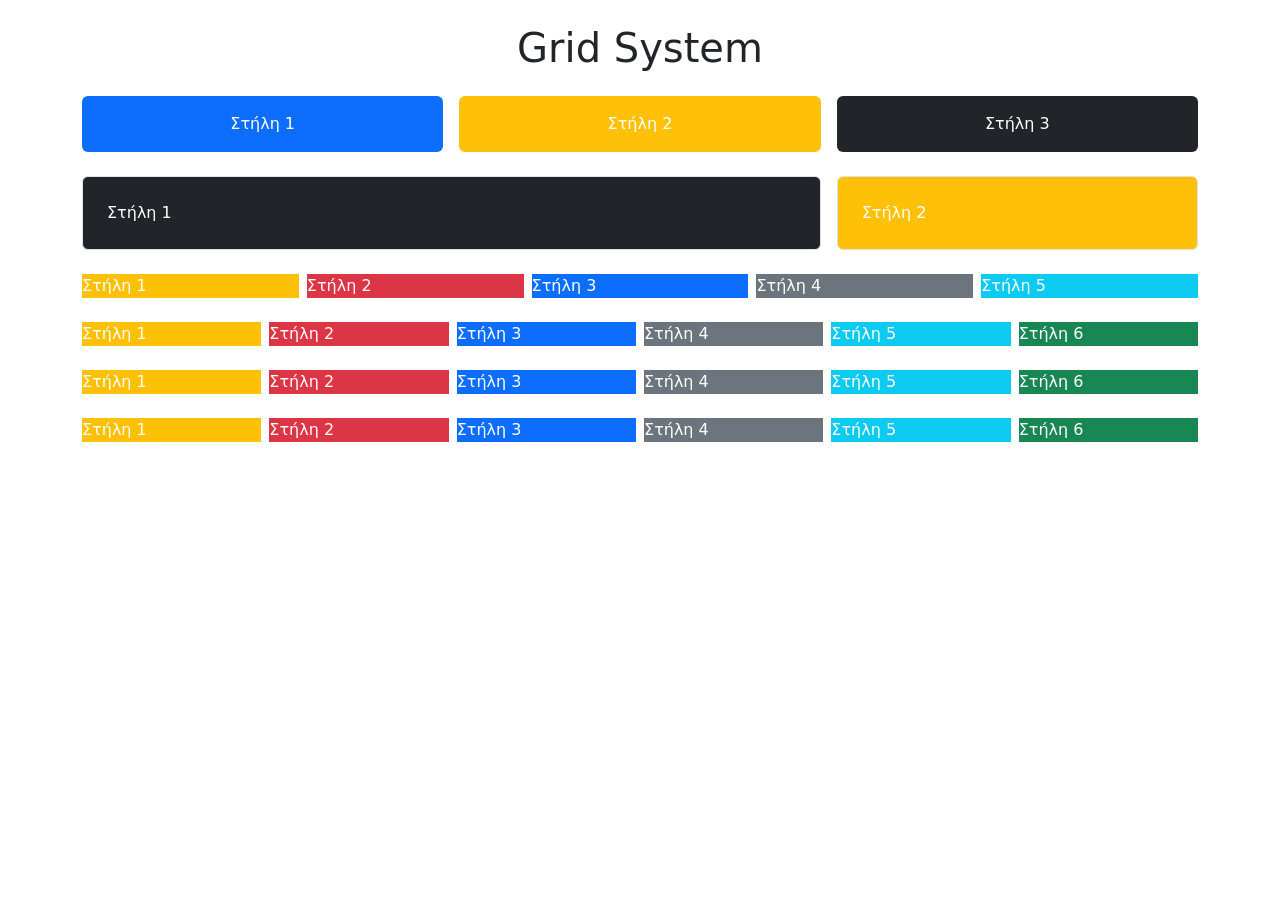
<file: index.html>
<!DOCTYPE html>
<html lang="el">
<head>
  <meta charset="utf-8">
  <meta name = "viewport" content="width=device-width, initial-scale=1.0">
  <link href="https://cdn.jsdelivr.net/npm/bootstrap@5.3.3/dist/css/bootstrap.min.css" rel="stylesheet" integrity="sha384-QWTKZyjpPEjISv5WaRU9OFeRpok6YctnYmDr5pNlyT2bRjXh0JMhjY6hW+ALEwIH" crossorigin="anonymous">

</head>
<body>
  <!--cntainer αυτόματα κεντραρισμένο πλαίσιο με αυτόματα δεξιά και αριστέρα περιθώρια. margin-left : auto; , margin-right:auto
  // padding 0 12px προσαρμόζεται αυτόματα 100% σε κινητό , σε tablet κτλ
  // my-4 m=margin  εξωτερικό περιθώριο y= ο άξονας y(margin-top , margin-bottom), 4 = κλιματα μεγέθους bootstrap 1.5rem = 24px
   φτάνει μέχρι το 12 η κλίμακα μεγέθους του bootstrap -->
  <div class ="container my-4">
    <!--text-center  = text-align = center;
    //mb-4 margin  b(ottom) 4 (24px) -->
<h1 class="text-center mb-4"> Grid System </h1>
<!-- row ενεργοποιήει το flexbox (display:flex; flex-wrap:wrap) (margin-left:-12px; margin-right:-12px)  για να γίνει ευθυγράμμιση των στηλών με τις άκρες του container
g = Gutter κενό ανάμεσα στις στήλες μεγέθους 3 = 16px-->
<div class="row g-3 mb-4">
<!-- col-12 <768px δηλαδή κινητό τότε το συγκεκριμένο div πιάνει 12/12 οπότε όλη την οθόνη
col-md-6 >=768px δηλαδή tablet τότε το div πιάνει 6/12 δηλαδή την μισή οθόνη  6/12 + 3/12 + 3/12
col-lg-4 >=992 δηλαδή σε Laptop θα πιάνει το div 4/12 δηλαδή το 1/3     4/12 + 4/12 + 4/12-->
<div class="col-12  col-md-6 col-lg-4">
  <!-- p-3  padding 3rem - 16px  bg-primary μπλε χρώμα text-white είναι το color:#fff δηλαδή το λευκί rounded είναι οι στρογγυλεμένες γωνίες-->
<div class = "p-3 bg-primary text-white text-center rounded">
Στήλη 1
</div>
 </div>
<!-- 8/12 + 6/12 > 12/12-->
<div class="col-12 col-md-6 col-lg-4">
<div class = "p-3 bg-warning text-white text-center rounded">
Στήλη 2
</div>
</div>

<div class="col-12 col-md-12 col-lg-4">
<div class="p-3 bg-dark text-white text-center rounded">
Στήλη 3
</div>
</div>
</div> <!-- τέλος σειράς -->


<div class ="row g-3 mb-4">
<div class = "col-12 col-lg-8">
<div class="p-4 bg-dark text-white border rounded">
Στήλη 1
</div>

</div>


<div class="col-12 col-lg-4">
<div class = "p-4 bg-warning text-white border rounded">
Στήλη 2
</div>
</div>


</div> <!-- τέλος 2ης σειράς -->

<div class ="row g-2 mb-4 text-white">
<!-- Μας αναγκάζει να μοιράσει ο browser ισόποσα στα 5 τώρα κάθε div  το text-white Κληρονομείται μέσα στην κλάση-->
<div class = "col">
  <div class="bg-warning">
Στήλη 1

  </div>
</div>
<div class="col">
  <div class="bg-danger">
Στήλη 2

  </div>
</div>
<div class="col">
  <div class="bg-primary">
Στήλη 3

  </div>
</div>
<div class="col">
  <div class="bg-secondary">
Στήλη 4

  </div>
</div>
<div class="col">
  <div class="bg-info">
Στήλη 5

  </div>
</div>

</div> <!-- τέλος 3ης σειράς -->

<div class ="row g-2 mb-4 text-white">
<!-- Μας αναγκάζει να μοιράσει ο browser ισόποσα στα 5 τώρα κάθε div  το text-white Κληρονομείται μέσα στην κλάση-->
<div class = "col">
  <div class="bg-warning">
Στήλη 1

  </div>
</div>
<div class="col">
  <div class="bg-danger">
Στήλη 2

  </div>
</div>
<div class="col">
  <div class="bg-primary">
Στήλη 3

  </div>
</div>
<div class="col">
  <div class="bg-secondary">
Στήλη 4

  </div>
</div>
<div class="col">
  <div class="bg-info">
Στήλη 5

  </div>
</div>

<div class="col">
  <div class="bg-success">
Στήλη 6

  </div>
</div>
</div> <!-- τέλος 4ης σειράς -->




<div class ="row g-2 mb-4 text-white">
<!-- Μας αναγκάζει να μοιράσει ο browser ισόποσα στα 5 τώρα κάθε div  το text-white Κληρονομείται μέσα στην κλάση-->
<div class = "col">
  <div class="bg-warning">
Στήλη 1

  </div>
</div>
<div class="col-12 col-md-4 col-lg-2">
  <div class="bg-danger">
Στήλη 2

  </div>
</div>
<div class="col-12 col-md-4 col-lg-2">
  <div class="bg-primary">
Στήλη 3

  </div>
</div>
<div class="col-12 col-md-4 col-lg-2">
  <div class="bg-secondary">
Στήλη 4

  </div>
</div>
<div class="col-12 col-md-4 col-lg-2">
  <div class="bg-info">
Στήλη 5

  </div>
</div>

<div class="col-12 col-md-4 col-lg-2">
  <div class="bg-success">
Στήλη 6

  </div>
</div>
</div> <!-- τέλος 5ης σειράς -->


<div class ="row g-2 mb-4 text-white">
<!-- Μας αναγκάζει να μοιράσει ο browser ισόποσα στα 5 τώρα κάθε div  το text-white Κληρονομείται μέσα στην κλάση-->
<div class = "col">
  <div class="bg-warning">
Στήλη 1

  </div>
</div>
<div class="col-12 col-md-4 col-lg-2">
  <div class="bg-danger">
Στήλη 2

  </div>
</div>
<div class="col-12 col-md-4 col-lg-2">
  <div class="bg-primary">
Στήλη 3

  </div>
</div>
<div class="col-12 col-md-6 col-lg-2">
  <div class="bg-secondary">
Στήλη 4

  </div>
</div>
<div class="col-12 col-md-6 col-lg-2">
  <div class="bg-info">
Στήλη 5

  </div>
</div>

<div class="col-12 col-md-12 col-lg-2">
  <div class="bg-success">
Στήλη 6

  </div>
</div>
</div> <!-- τέλος 6ης σειράς -->

</div> <!-- τέλος container -->


  <script src="https://cdn.jsdelivr.net/npm/bootstrap@5.3.3/dist/js/bootstrap.bundle.min.js" integrity="sha384-YvpcrYf0tY3lHB60NNkmXc5s9fDVZLESaAA55NDzOxhy9GkcIdslK1eN7N6jIeHz" crossorigin="anonymous"></script>

</body>
</html>
</file>
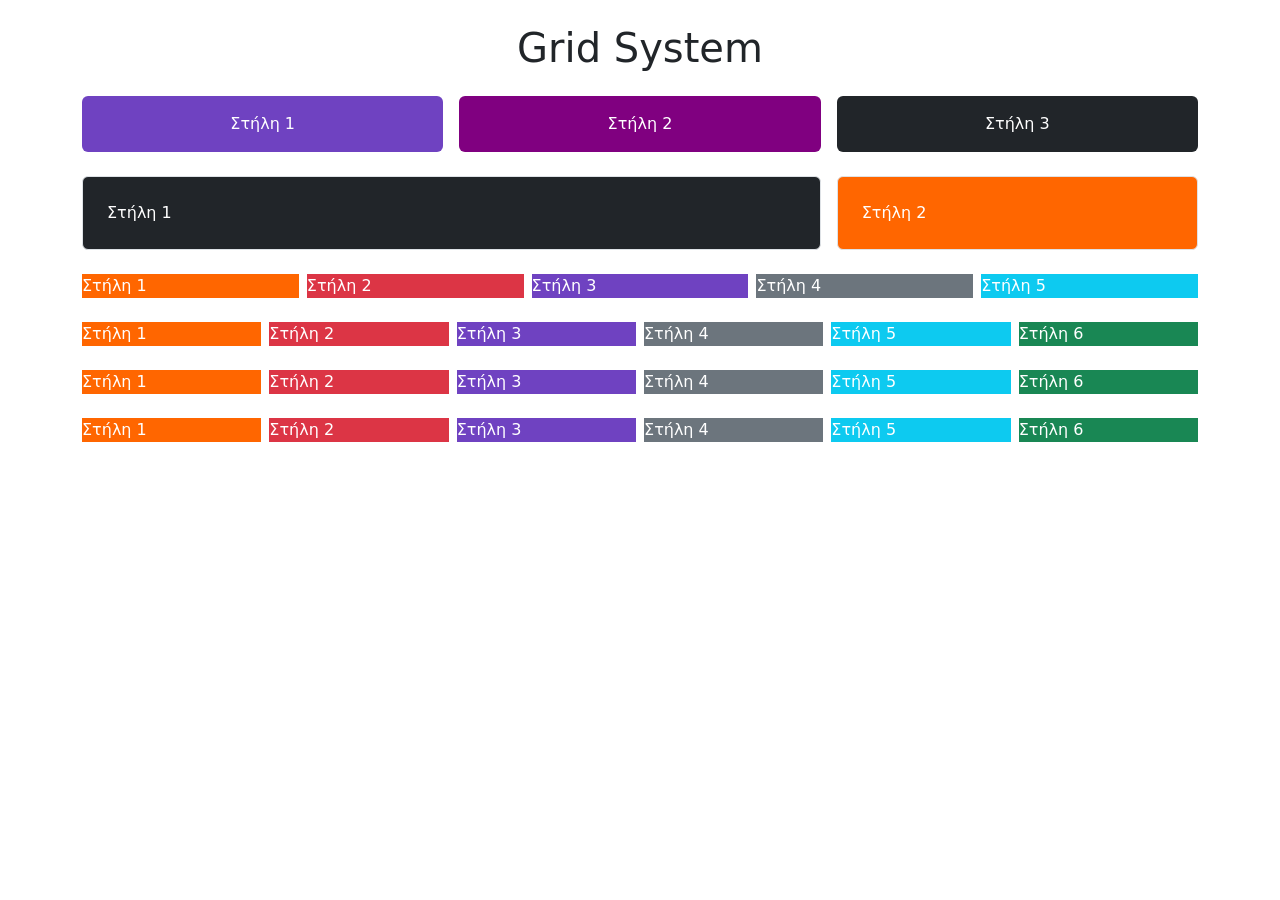
<file: index1.html>
<!DOCTYPE html>
<html lang="el">
<head>
  <meta charset="utf-8">
  <meta name = "viewport" content="width=device-width, initial-scale=1.0">
  <link href="https://cdn.jsdelivr.net/npm/bootstrap@5.3.3/dist/css/bootstrap.min.css" rel="stylesheet" integrity="sha384-QWTKZyjpPEjISv5WaRU9OFeRpok6YctnYmDr5pNlyT2bRjXh0JMhjY6hW+ALEwIH" crossorigin="anonymous">

 <link rel = "stylesheet" href="style1.css"



</head>
<body>
  <!--cntainer αυτόματα κεντραρισμένο πλαίσιο με αυτόματα δεξιά και αριστέρα περιθώρια. margin-left : auto; , margin-right:auto
  // padding 0 12px προσαρμόζεται αυτόματα 100% σε κινητό , σε tablet κτλ
  // my-4 m=margin  εξωτερικό περιθώριο y= ο άξονας y(margin-top , margin-bottom), 4 = κλιματα μεγέθους bootstrap 1.5rem = 24px
   φτάνει μέχρι το 12 η κλίμακα μεγέθους του bootstrap -->
  <div class ="container my-4">
    <!--text-center  = text-align = center;
    //mb-4 margin  b(ottom) 4 (24px) -->
<h1 class="text-center mb-4"> Grid System </h1>
<!-- row ενεργοποιήει το flexbox (display:flex; flex-wrap:wrap) (margin-left:-12px; margin-right:-12px)  για να γίνει ευθυγράμμιση των στηλών με τις άκρες του container
g = Gutter κενό ανάμεσα στις στήλες μεγέθους 3 = 16px-->
<div class="row g-3 mb-4">
<!-- col-12 <768px δηλαδή κινητό τότε το συγκεκριμένο div πιάνει 12/12 οπότε όλη την οθόνη
col-md-6 >=768px δηλαδή tablet τότε το div πιάνει 6/12 δηλαδή την μισή οθόνη  6/12 + 3/12 + 3/12
col-lg-4 >=992 δηλαδή σε Laptop θα πιάνει το div 4/12 δηλαδή το 1/3     4/12 + 4/12 + 4/12-->
<div class="col-12  col-md-6 col-lg-4">
  <!-- p-3  padding 3rem - 16px  bg-primary μπλε χρώμα text-white είναι το color:#fff δηλαδή το λευκί rounded είναι οι στρογγυλεμένες γωνίες-->
<div class = "p-3 bg-primary text-white text-center rounded">
Στήλη 1
</div>
 </div>
<!-- 8/12 + 6/12 > 12/12-->
<div class="col-12 col-md-6 col-lg-4">
<div class = "p-3  text-white text-center rounded myclass1">
Στήλη 2
</div>
</div>

<div class="col-12 col-md-12 col-lg-4">
<div class="p-3 bg-dark text-white text-center rounded">
Στήλη 3
</div>
</div>
</div> <!-- τέλος σειράς -->


<div class ="row g-3 mb-4">
<div class = "col-12 col-lg-8">
<div class="p-4 bg-dark text-white border rounded">
Στήλη 1
</div>

</div>


<div class="col-12 col-lg-4">
<div class = "p-4 bg-warning text-white border rounded">
Στήλη 2
</div>
</div>


</div> <!-- τέλος 2ης σειράς -->

<div class ="row g-2 mb-4 text-white">
<!-- Μας αναγκάζει να μοιράσει ο browser ισόποσα στα 5 τώρα κάθε div  το text-white Κληρονομείται μέσα στην κλάση-->
<div class = "col">
  <div class="bg-warning">
Στήλη 1

  </div>
</div>
<div class="col">
  <div class="bg-danger">
Στήλη 2

  </div>
</div>
<div class="col">
  <div class="bg-primary">
Στήλη 3

  </div>
</div>
<div class="col">
  <div class="bg-secondary">
Στήλη 4

  </div>
</div>
<div class="col">
  <div class="bg-info">
Στήλη 5

  </div>
</div>

</div> <!-- τέλος 3ης σειράς -->

<div class ="row g-2 mb-4 text-white">
<!-- Μας αναγκάζει να μοιράσει ο browser ισόποσα στα 5 τώρα κάθε div  το text-white Κληρονομείται μέσα στην κλάση-->
<div class = "col">
  <div class="bg-warning">
Στήλη 1

  </div>
</div>
<div class="col">
  <div class="bg-danger">
Στήλη 2

  </div>
</div>
<div class="col">
  <div class="bg-primary">
Στήλη 3

  </div>
</div>
<div class="col">
  <div class="bg-secondary">
Στήλη 4

  </div>
</div>
<div class="col">
  <div class="bg-info">
Στήλη 5

  </div>
</div>

<div class="col">
  <div class="bg-success">
Στήλη 6

  </div>
</div>
</div> <!-- τέλος 4ης σειράς -->




<div class ="row g-2 mb-4 text-white">
<!-- Μας αναγκάζει να μοιράσει ο browser ισόποσα στα 5 τώρα κάθε div  το text-white Κληρονομείται μέσα στην κλάση-->
<div class = "col">
  <div class="bg-warning">
Στήλη 1

  </div>
</div>
<div class="col-12 col-md-4 col-lg-2">
  <div class="bg-danger">
Στήλη 2

  </div>
</div>
<div class="col-12 col-md-4 col-lg-2">
  <div class="bg-primary">
Στήλη 3

  </div>
</div>
<div class="col-12 col-md-4 col-lg-2">
  <div class="bg-secondary">
Στήλη 4

  </div>
</div>
<div class="col-12 col-md-4 col-lg-2">
  <div class="bg-info">
Στήλη 5

  </div>
</div>

<div class="col-12 col-md-4 col-lg-2">
  <div class="bg-success">
Στήλη 6

  </div>
</div>
</div> <!-- τέλος 5ης σειράς -->


<div class ="row g-2 mb-4 text-white">
<!-- Μας αναγκάζει να μοιράσει ο browser ισόποσα στα 5 τώρα κάθε div  το text-white Κληρονομείται μέσα στην κλάση-->
<div class = "col">
  <div class="bg-warning">
Στήλη 1

  </div>
</div>
<div class="col-12 col-md-4 col-lg-2">
  <div class="bg-danger">
Στήλη 2

  </div>
</div>
<div class="col-12 col-md-4 col-lg-2">
  <div class="bg-primary">
Στήλη 3

  </div>
</div>
<div class="col-12 col-md-6 col-lg-2">
  <div class="bg-secondary">
Στήλη 4

  </div>
</div>
<div class="col-12 col-md-6 col-lg-2">
  <div class="bg-info">
Στήλη 5

  </div>
</div>

<div class="col-12 col-md-12 col-lg-2">
  <div class="bg-success">
Στήλη 6

  </div>
</div>
</div> <!-- τέλος 6ης σειράς -->

</div> <!-- τέλος container -->


  <script src="https://cdn.jsdelivr.net/npm/bootstrap@5.3.3/dist/js/bootstrap.bundle.min.js" integrity="sha384-YvpcrYf0tY3lHB60NNkmXc5s9fDVZLESaAA55NDzOxhy9GkcIdslK1eN7N6jIeHz" crossorigin="anonymous"></script>

</body>
</html>
</file>
<file: style1.css>
:root {
  --bs-primary : #f6f42c1;
  --bs-primary-rgb : 111, 66 , 193;
}


.myclass1 {
  background-color: purple ;
}


.bg-warning {
  background-color: #ff6600 !important;
}
</file>
